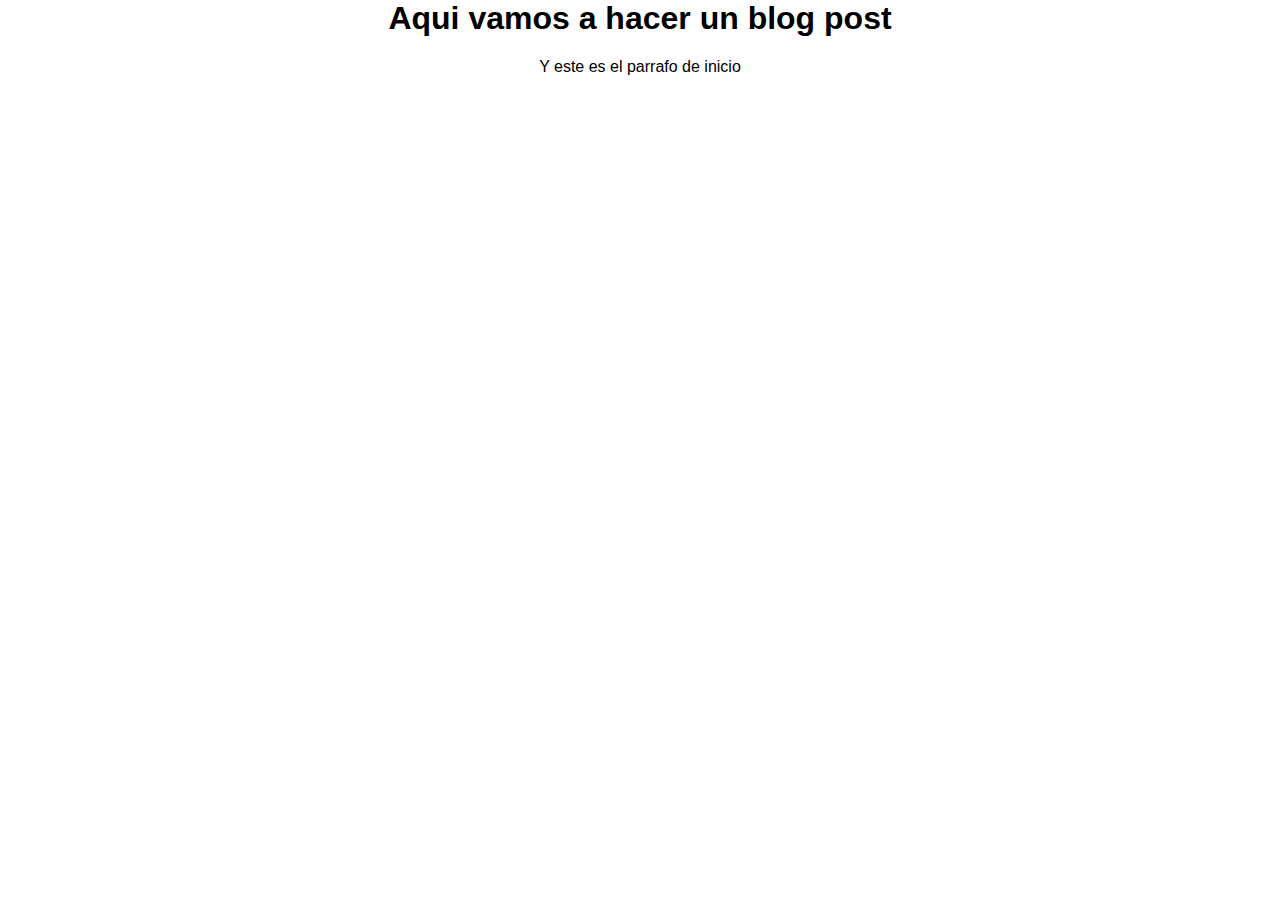
<file: blogstpot.html>
<html>
  <head>
    <title>Bienvenido a Hyperrblog 2.0</title>
    <link rel="stylesheet" href="./estilos.css" />
  </head>
  <body>
    <h1>Aqui vamos a hacer un blog post</h1>
    <p>Y este es el parrafo de inicio</p>
  </body>
</html>
</file>
<file: estilos.css>
body {
  color: black black;
  text-align: center;
  font-family: "Franklin Gothic Medium", "Arial Narrow", Arial, sans-serif;
  font-size: 16px;
  margin: 0;
  padding: 0;
}

#cabecera {
  background: blue;
  color: white;
  margin: 0;
  padding: 0.5em;
  font-weight: bold;
  box-shadow: 0px 2px 50px 0px rgba(0, 0, 0, 0.5);
}

#cabecera #logo {
  width: 20px;
  vertical-align: middle;
}
#cabecera #tagline {
  font-weight: normal;
  font-size: 0.8em;
  padding: 0 0 0 1em;
}

#container {
  width: 70%;
  padding: 1em;
  text-align: left;
  border: 1px solid #ddd;
  margin: 0 auto;
}

#container h1 {
  font-size: 20px;
}

#post {
  padding: 1em;
}
</file>
